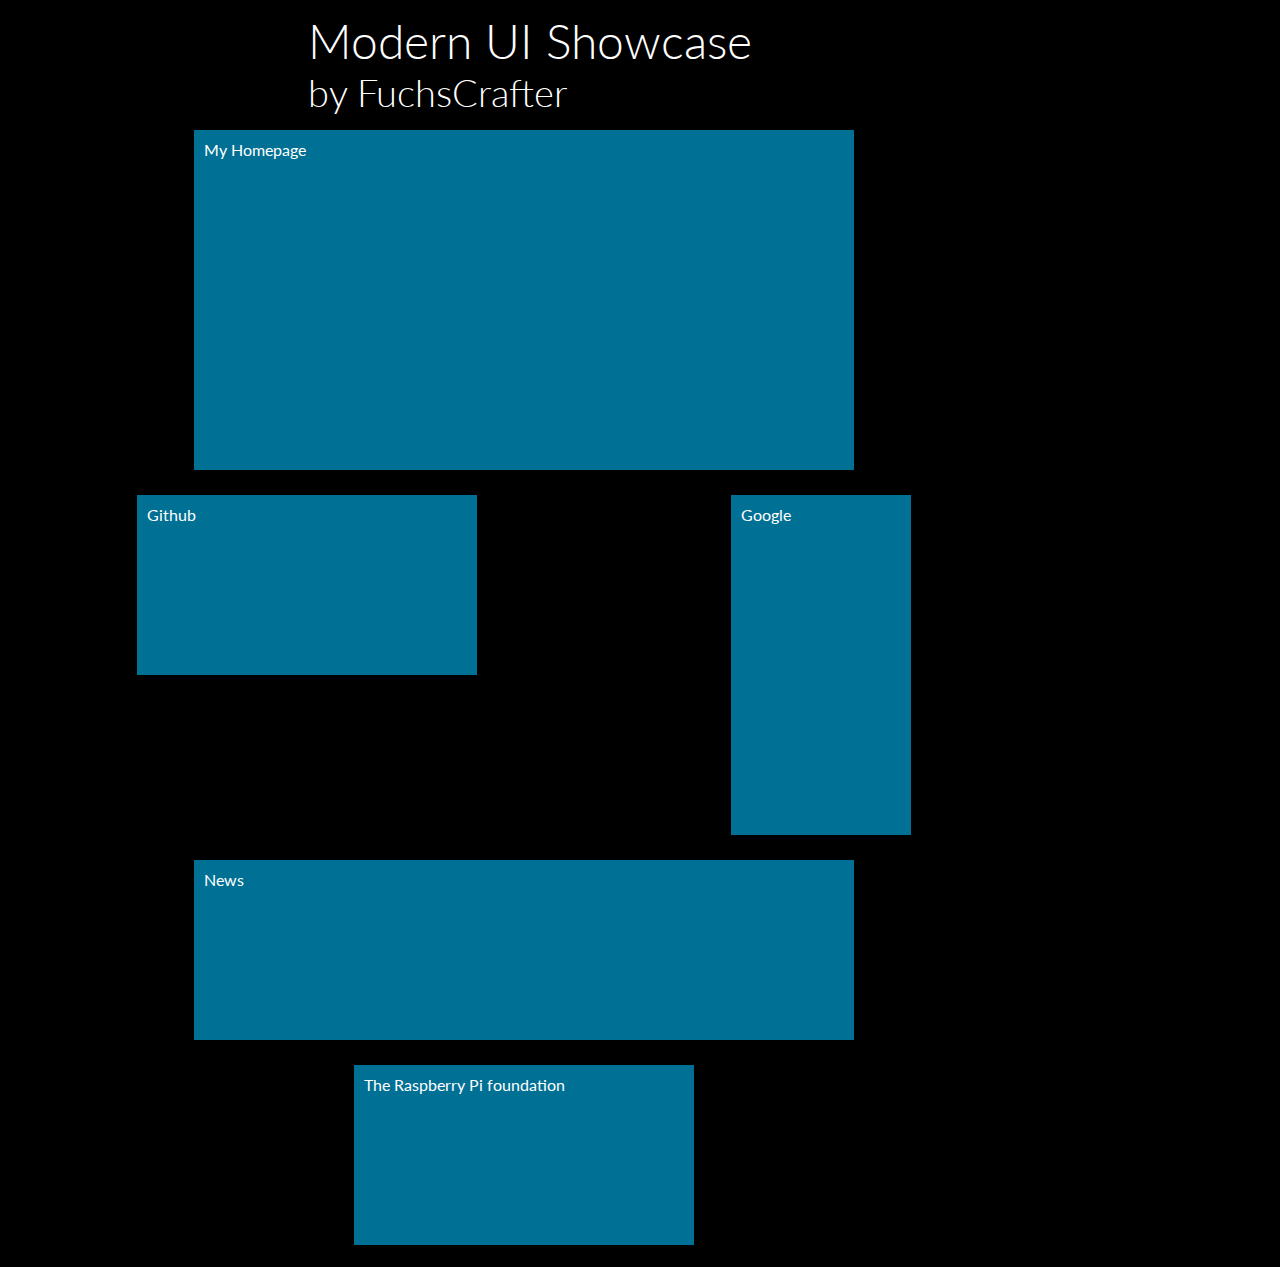
<file: index.html>
<!DOCTYPE html>
<html lang="en">


   <head>
      <meta charset="utf-8" />
      <title>Modern UI Showcase</title>
      <meta name="generator" content="Geany 1.33" />
      <link rel="stylesheet" href="./css/modernui.css">
   </head>

   <body>
      <div>
      <h1>Modern UI Showcase</h1>
      <h2>by FuchsCrafter</h2>
      </div>

      <div class="tile x4 y2"><a href="http://www.fuchscrafter.de/">My Homepage</a></div>
      <div class="tile x2 y1"><a href="https://www.github.com">Github</a></div>
      <div class="tile x1 y2"><a href="https://www.google.com">Google</a></div>
      <div class="tile x4 y1"><a href="https://news.google.com">News</a></div>
      <div class="tile x2 y1"><a href="https://www.raspberrypi.org/">The Raspberry Pi foundation</a></div>
         

   </body>

</html>
</file>
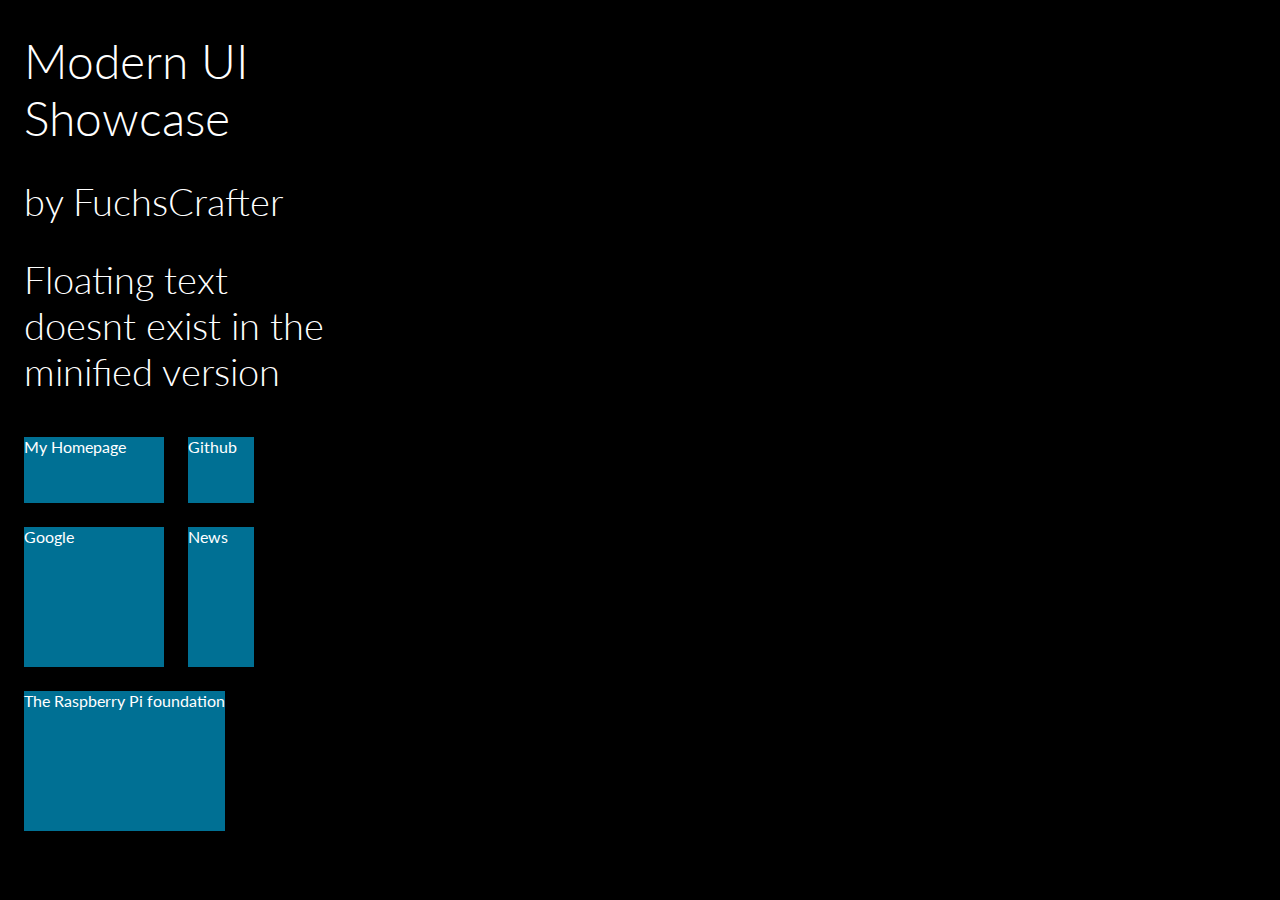
<file: demo-for-minified.html>
<!DOCTYPE html>
<html lang="en">
<!--
   index.html
   
   Copyright 2021  FuchsCrafter fuchscrafter.de
   
   This program is free software; you can redistribute it and/or modify
   it under the terms of the GNU General Public License as published by
   the Free Software Foundation; either version 2 of the License, or
   (at your option) any later version.
   
   This program is distributed in the hope that it will be useful,
   but WITHOUT ANY WARRANTY; without even the implied warranty of
   MERCHANTABILITY or FITNESS FOR A PARTICULAR PURPOSE.  See the
   GNU General Public License for more details.
   
   You should have received a copy of the GNU General Public License
   along with this program; if not, write to the Free Software
   Foundation, Inc., 51 Franklin Street, Fifth Floor, Boston,
   MA 02110-1301, USA.
   
   
-->

   <head>
      <meta charset="utf-8" />
      <title>Modern UI Showcase</title>
      <meta name="generator" content="Geany 1.33" />
      <link rel="stylesheet" href="./css/modernui.min.css">
   </head>

   <body>
      <main class="phone"> <!-- phone class (for mobile) -->
         <h1>Modern UI Showcase</h1>
         <h2>by FuchsCrafter</h2>
         <h2>Floating text doesnt exist in the minified version</h2>
         
         <!-- the tile-shadow class doesnt exist in the minified version -->
         <a class="tile x2 y1" href="http://www.fuchscrafter.de/index.php">My Homepage</a>
         <a class="tile x1 y1" href="https://www.github.com">Github</a>
         <a class="tile x2 y2" href="https://www.google.com">Google</a>
         <a class="tile x1 y2" href="https://news.google.com">News</a>
         <a class="tile x4 y2" href="https://www.raspberrypi.org/">The Raspberry Pi foundation</a>
      </main>
   </body>

</html>
</file>
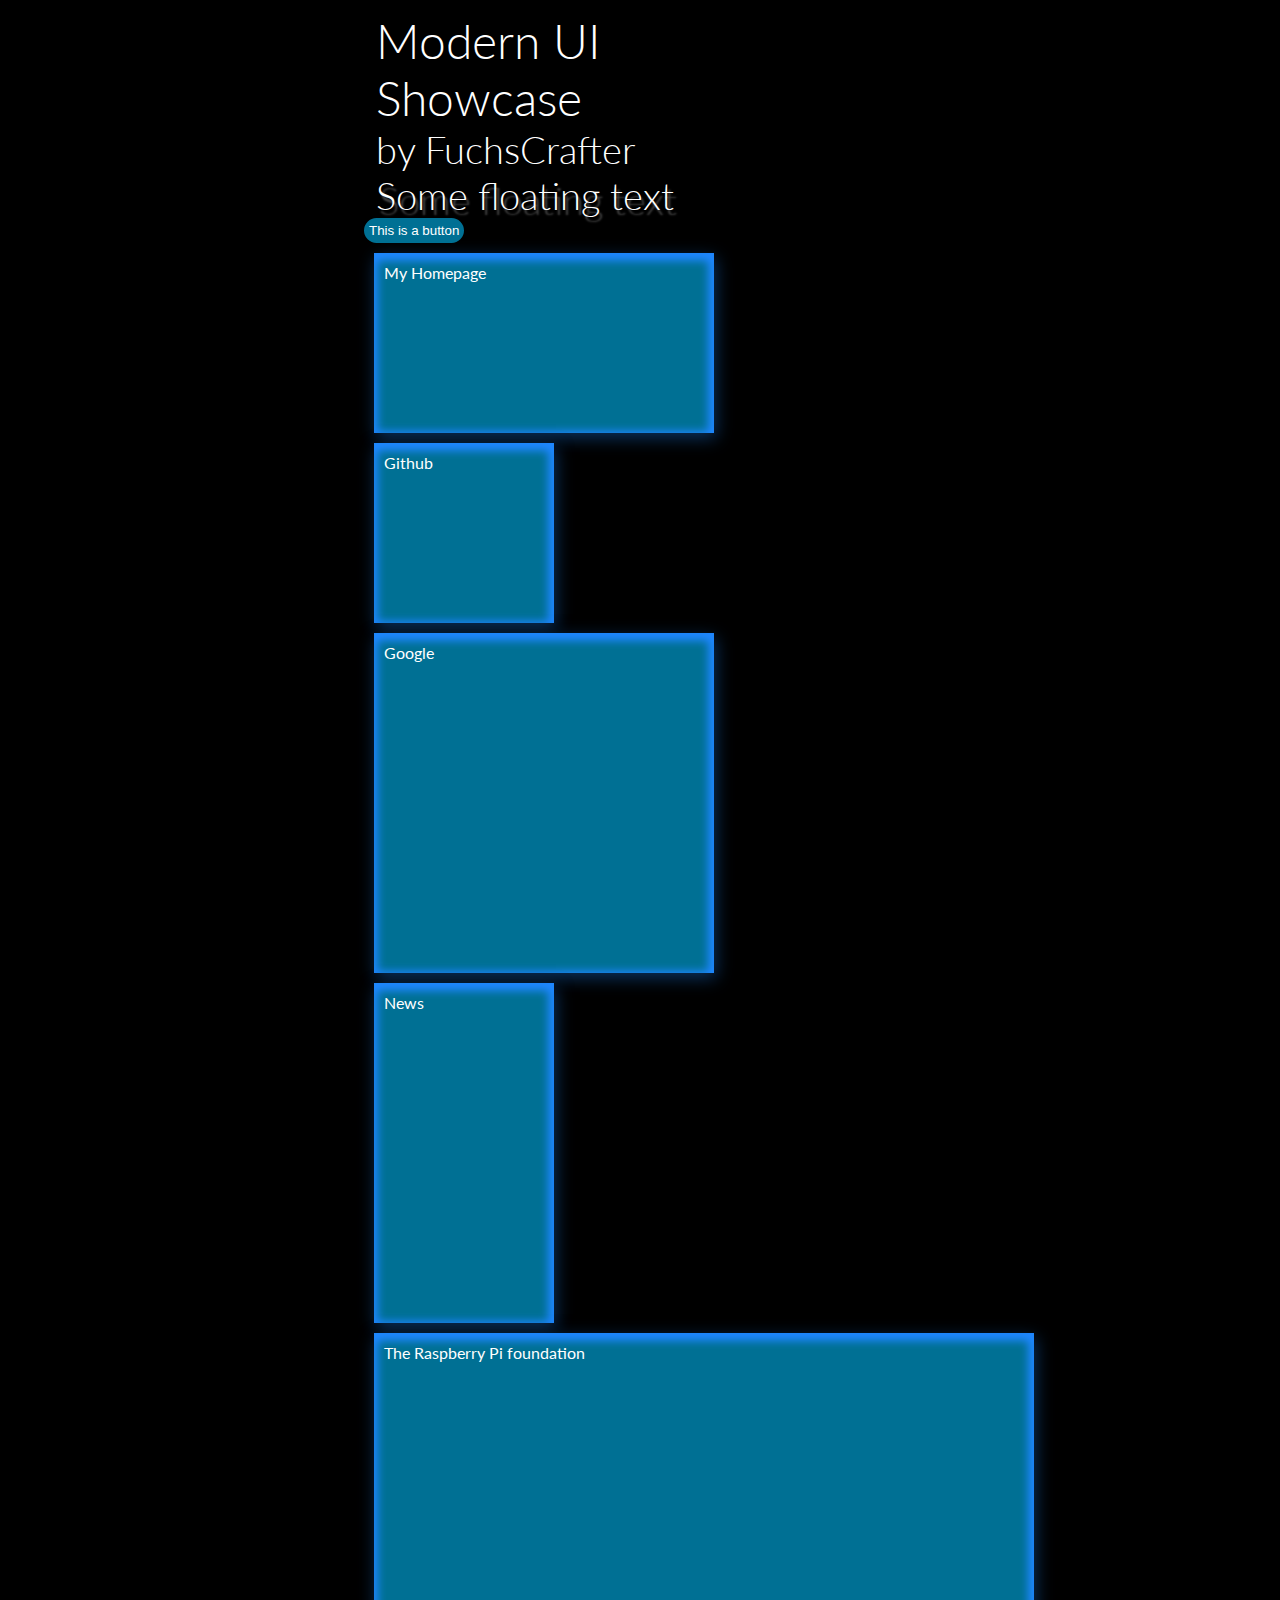
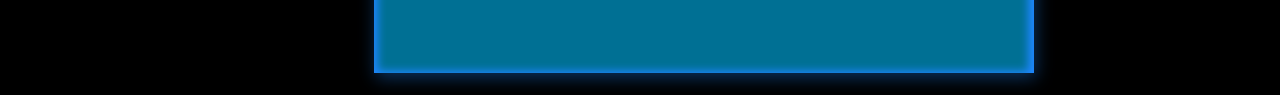
<file: demo.html>
<!DOCTYPE html>
<html lang="en">
<!--
   index.html
   
   Copyright 2021  FuchsCrafter fuchscrafter.de
   
   This program is free software; you can redistribute it and/or modify
   it under the terms of the GNU General Public License as published by
   the Free Software Foundation; either version 2 of the License, or
   (at your option) any later version.
   
   This program is distributed in the hope that it will be useful,
   but WITHOUT ANY WARRANTY; without even the implied warranty of
   MERCHANTABILITY or FITNESS FOR A PARTICULAR PURPOSE.  See the
   GNU General Public License for more details.
   
   You should have received a copy of the GNU General Public License
   along with this program; if not, write to the Free Software
   Foundation, Inc., 51 Franklin Street, Fifth Floor, Boston,
   MA 02110-1301, USA.
   
   
-->

   <head>
      <meta charset="utf-8" />
      <title>Modern UI Showcase</title>
      <meta name="generator" content="Geany 1.33" />
      <link rel="stylesheet" href="./css/modernui.css">
   </head>

   <body>
      <main class="phone"> <!-- phone class (for mobile) -->
         <h1>Modern UI Showcase</h1>
         <h2>by FuchsCrafter</h2>
         <h2 class="text-floating">Some floating text</h2>
         <button class="button-shadow">This is a button</button>
         <!-- the tile-shadow class is optional and not recommend for low-end sites -->
         <a class="tile tile-shadow x2 y1" href="http://www.fuchscrafter.de/">My Homepage</a>
         <a class="tile tile-shadow x1 y1" href="https://www.github.com">Github</a>
         <a class="tile tile-shadow x2 y2" href="https://www.google.com">Google</a>
         <a class="tile tile-shadow x1 y2" href="https://news.google.com">News</a>
         <a class="tile tile-shadow x4 y2" href="https://www.raspberrypi.org/">The Raspberry Pi foundation</a>
      </main>
   </body>

</html>
</file>
<file: css/modernui.css>
/*
 * modernui.css
 * 
 * Copyright 2021  FuchsCrafter fuchscrafter.de
 *
 */
@import url("https://fonts.googleapis.com/css2?family=Lato:wght@300&display=swap");
html {
  background-color: black;
}

* {
  margin: 0;
  padding: 0;
}

body {
  font-family: 'Lato', Calibri, sans-serif;
  color: white;
  margin: 12px;
  display: -webkit-box;
  display: -ms-flexbox;
  display: flex;
  height: 100%;
  width: 80vw;
  -ms-flex-flow: wrap;
      flex-flow: wrap;
  -ms-flex-pack: distribute;
      justify-content: space-around;
  gap: 5px 5px;
}

.tile {
  width: 100px;
  /* Or whatever */
  height: 100px;
  /* Or whatever */
  margin: 10px;
  /* Magic! */
  padding: 10px;
  display: block;
  background-color: #007094;
}

.tile-img {
  height: auto;
  width: auto;
}

.parent {
  display: -webkit-box;
  display: -ms-flexbox;
  display: flex;
  height: 300px;
  /* Or whatever */
}

.child {
  width: 100px;
  /* Or whatever */
  height: 100px;
  /* Or whatever */
  margin: auto;
  /* Magic! */
}

.phone {
  width: 320px;
}

h1 {
  font-size: 48px;
  font-weight: 300;
  padding-left: 8px;
  margin-left: 4px;
}

h2 {
  font-size: 38px;
  font-weight: 300;
  padding-left: 8px;
  margin-left: 4px;
}

h3 {
  font-size: 30px;
  font-weight: 300;
  padding-left: 8px;
  margin-left: 4px;
}

h4 {
  font-size: 22px;
  font-weight: 300;
  padding-left: 8px;
  margin-left: 4px;
}

a {
  color: white;
  text-decoration: none;
}

button {
  border: none;
  border: 5px solid #007094;
  border-radius: 17px;
  background-color: #007094;
  color: white;
}

/*.button-shadow{              !EXPERIMENTAL AND NOT WORKING!
    -webkit-box-shadow: 0px 10px 13px -7px #000000, 5px 5px 15px 5px rgba(0,0,0,0); 
    box-shadow: 0px 10px 13px -7px #000000, 5px 5px 15px 5px rgba(0,0,0,0);
}*/
.text-floating {
  text-shadow: 3px 5px 2px #474747, 2px 2px 2px rgba(206, 89, 55, 0);
  color: #FFFFFF;
  /* background: #007094; */
}

.tile.tile-shadow {
  -webkit-box-shadow: inset -1px 3px 8px 5px #1F87FF, 2px 5px 16px 0px #0B325E, 5px 5px 15px 5px rgba(0, 0, 0, 0);
  box-shadow: inset -1px 3px 8px 5px #1F87FF, 2px 5px 16px 0px #0B325E, 5px 5px 15px 5px rgba(0, 0, 0, 0);
  background: #007094;
}

.tile.tile-greenshadow {
  -webkit-box-shadow: inset -1px 3px 8px 5px #1F87FF, 2px 5px 16px 0px #0B325E, 5px 5px 15px 5px rgba(0, 0, 0, 0);
  box-shadow: inset -1px 3px 8px 5px #00B500, 2px 5px 16px 0px #0B325E, 5px 5px 15px 5px rgba(0, 0, 0, 0);
  background: #009C00;
}

.tile.lightblue {
  background-color: #00B3ED;
}

.tile.green {
  background-color: #009C00;
}

.tile.red {
  background-color: #9C0000;
}

.tile.yellow {
  background-color: #FFC300;
  color: black;
}

/* .tile.tile-img {
    
}*/
.tile.x1 {
  width: 10rem;
}

.tile.x2 {
  width: 20rem;
}

.tile.x4 {
  width: 40rem;
}

.tile.y1 {
  height: 10rem;
}

.tile.y2 {
  height: 20rem;
}
/*# sourceMappingURL=modernui.css.map */
</file>
<file: css/modernui.min.css>
@import url("https://fonts.googleapis.com/css2?family=Lato:wght@300&display=swap");html{background-color:black}body{font-family:'Lato', Calibri, sans-serif;color:white;margin:12px}.phone{width:320px}h1{font-size:48px;font-weight:300;padding-left:8px;margin-left:4px}h2{font-size:38px;font-weight:300;padding-left:8px;margin-left:4px}h3{font-size:30px;font-weight:300;padding-left:8px;margin-left:4px}h4{font-size:22px;font-weight:300;padding-left:8px;margin-left:4px}a{color:white;text-decoration:none}button{border:none;border:5px solid #007094;border-radius:17px;background-color:#007094;color:white}.text-floating{text-shadow:3px 5px 2px #474747,2px 2px 2px rgba(206,89,55,0);color:#FFFFFF}.tile{display:block;background-color:#007094;margin:12px;float:left}.tile.tile-shadow{-webkit-box-shadow:inset -1px 3px 8px 5px #1F87FF,2px 5px 16px 0px #0B325E,5px 5px 15px 5px transparent;box-shadow:inset -1px 3px 8px 5px #1F87FF,2px 5px 16px 0px #0B325E,5px 5px 15px 5px transparent;background:#007094}.tile.tile-greenshadow{-webkit-box-shadow:inset -1px 3px 8px 5px #1F87FF,2px 5px 16px 0px #0B325E,5px 5px 15px 5px transparent;box-shadow:inset -1px 3px 8px 5px #00B500,2px 5px 16px 0px #0B325E,5px 5px 15px 5px transparent;background:#009C00}.tile.lightblue{background-color:#00B3ED}.tile.green{background-color:#009C00}.tile.red{background-color:#9C0000}.tile.yellow{background-color:#FFC300;color:black}.tile.x1{width:66px}.tile.x2{width:140px}tile.x4{width:320px}.tile.y1{height:66px}.tile.y2{height:140px}
</file>
